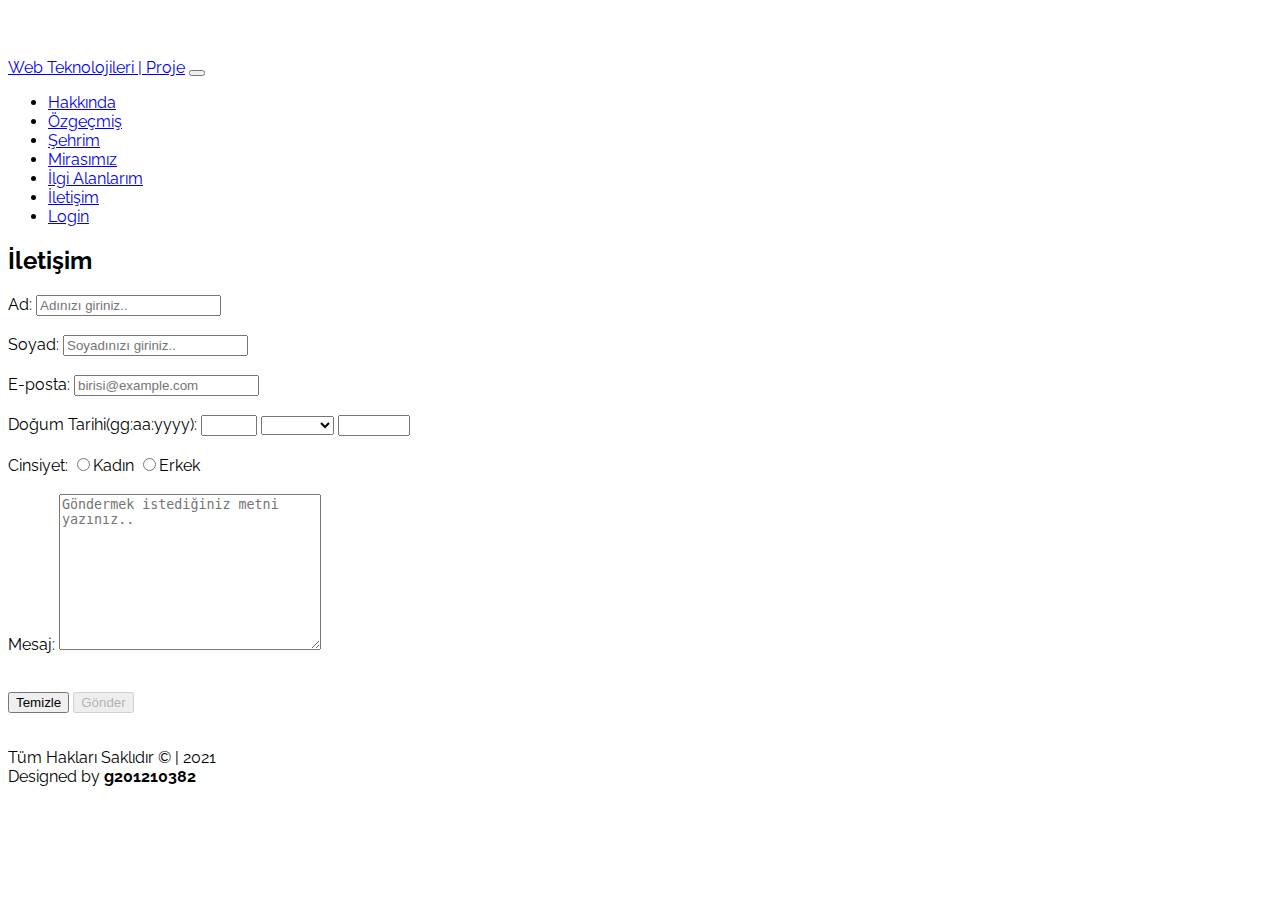
<file: iletisim.html>
<!doctype html>
<html lang="en">

<head>
    <!-- Required meta tags -->
    <meta charset="utf-8">
    <meta name="viewport" content="width=device-width, initial-scale=1">

    <!-- Bootstrap CSS -->
    <link href="https://cdn.jsdelivr.net/npm/bootstrap@5.0.1/dist/css/bootstrap.min.css" rel="stylesheet" integrity="sha384-+0n0xVW2eSR5OomGNYDnhzAbDsOXxcvSN1TPprVMTNDbiYZCxYbOOl7+AMvyTG2x" crossorigin="anonymous">

    <link rel="preconnect" href="https://fonts.gstatic.com">

    <link href="https://fonts.googleapis.com/css2?family=Raleway:wght@200;300&display=swap" rel="stylesheet">

    <link rel="stylesheet" href="css/style.css">

    <title>Web Teknolojileri | Proje</title>
</head>

<body>

    <nav class="navbar navbar-expand-lg navbar-dark bg-dark fixed-top">
        <div class="container-fluid">
            <a class="navbar-brand" href="#">Web Teknolojileri | Proje</a>
            <button class="navbar-toggler" type="button" data-bs-toggle="collapse" data-bs-target="#navbarNavDropdown" aria-controls="navbarNavDropdown" aria-expanded="false" aria-label="Toggle navigation">
                <span class="navbar-toggler-icon"></span>
            </button>
            <div class="collapse navbar-collapse justify-content-end" id="navbarNavDropdown">
                <ul class="navbar-nav">
                    <li class="nav-item">
                        <a class="nav-link active" aria-current="page" href="index.html">Hakkında</a>
                    </li>
                    <li class="nav-item">
                        <a class="nav-link" href="ozgecmis.html">Özgeçmiş</a>
                    </li>
                    <li class="nav-item">
                        <a class="nav-link" href="sehrim.html">Şehrim</a>
                    </li>
                    <li class="nav-item">
                        <a class="nav-link" href="miras.html">Mirasımız</a>
                    </li>
                    <li class="nav-item">
                        <a class="nav-link" href="ilgialanlarim.html">İlgi Alanlarım</a>
                    </li>
                    <li class="nav-item">
                        <a class="nav-link" href="iletisim.html">İletişim</a>
                    </li>
                    <li class="nav-item">
                        <a class="nav-link" href="login.html">Login</a>
                    </li>
                </ul>
            </div>
        </div>
    </nav>


    <section class="p-5 text-center iletisim" id="iletisim">
        <div class="container">

            <h2 class="mb-5 font-weight-bold">İletişim</h2>

            <form action="iletisim.php" method="POST" class="col-md-10 text-left m-auto form">

                <div class="form-group row">
                    <label for="" class="col-md-4 align-self-center">Ad:</label>
                    <input type="text" placeholder="Adınızı giriniz.." class="col-md-6" name="ad" required>
                </div>

                <br>

                <div class="form-group row">
                    <label for="" class="col-md-4 align-self-center">Soyad:</label>
                    <input type="text" name="soyad" placeholder="Soyadınızı giriniz.." class="col-md-6" required>
                </div>

                <br>

                <div class="form-group row">
                    <label for="" class="col-md-4 align-self-center">E-posta:</label>
                    <input type="email" name="mail" placeholder="birisi@example.com" required class="col-md-6">
                </div>

                <br>

                <div class="form-group row">
                    <label for="" class="col-md-4 align-self-center">Doğum Tarihi(gg:aa:yyyy):</label>

                    <input type="number" id="dogumtarihigun" name="dogumtarihigun" class="col-md-1" required min="01" max="31">

                    <select name="dogumtarihiay" id="dogumtarihiay" class="col-md-2" required>
                        <option selected></option>
                        <option value="01">Ocak</option>
                        <option value="02">Şubat</option>
                        <option value="03">Mart</option>
                        <option value="04">Nisan</option>
                        <option value="05">Mayıs</option>
                        <option value="06">Haziran</option>
                        <option value="07">Temmuz</option>
                        <option value="08">Ağustos</option>
                        <option value="09">Eylül</option>
                        <option value="10">Ekim</option>
                        <option value="11">Kasım</option>
                        <option value="12">Aralık</option>
                    </select>

                    <input type="number" name="dogumtarihiyil" class="col-md-2" required min="01" max="2021">
                </div>

                <br>

                <div class="form-group row">
                    <label for="other" class="col-md-4 align-self-center">Cinsiyet:</label>
                    <input type="radio" name="cinsiyet" value="kadın" class="col-md-2" required>Kadın
                    <input type="radio" name="cinsiyet" value="erkek" class="col-md-2" required>Erkek
                </div>

                <br>

                <div class="form-group row">
                    <label for="" class="col-md-4 align-self-center">Mesaj:</label>
                    <textarea placeholder="Göndermek istediğiniz metni yazınız.." id="mesaj" name="mesaj" cols="30" rows="10" class="col-md-6" required></textarea>
                </div>

                <br>

                <div class="form-group row">
                    <label for="" class="col-md-4 align-self-center"></label>
                    <br>
                    <button type="reset" class="col-md-3">Temizle</button>
                    <button type="submit" class="col-md-3" name="kaydet" id="kaydet"> Gönder </button>
                </div>
                <br>
            </form>
        </div>
    </section>


    <script>
        const control = form => {
            let invalids = form.querySelectorAll(':invalid'),
                button = form.querySelector('button[type="submit"]');

            console.log(invalids);

            if (invalids.length === 0) {
                button.removeAttribute('disabled');
            } else {
                button.setAttribute('disabled', 'disabled');
            }
        }

        let forms = document.querySelectorAll('.form')
        forms.forEach(form => {
            control(form);
            form.addEventListener('reset', () => setTimeout(() => control(form), 1));
            form.addEventListener('keyup', () => control(form));
            form.addEventListener('change', () => control(form));
        });

    </script>


    <div class="text-dark text-center">
        <p class="align-middle p-2 mb-4">
            <span>Tüm Hakları Saklıdır &copy; | 2021 </span> <br>
            <span>Designed by <b>g201210382</b></span>
        </p>
    </div>


    <!-- Optional JavaScript; choose one of the two! -->

    <!-- Option 1: Bootstrap Bundle with Popper -->
    <script src="https://cdn.jsdelivr.net/npm/bootstrap@5.0.1/dist/js/bootstrap.bundle.min.js" integrity="sha384-gtEjrD/SeCtmISkJkNUaaKMoLD0//ElJ19smozuHV6z3Iehds+3Ulb9Bn9Plx0x4" crossorigin="anonymous"></script>

    <!-- Option 2: Separate Popper and Bootstrap JS -->
    <!--
    <script src="https://cdn.jsdelivr.net/npm/@popperjs/core@2.9.2/dist/umd/popper.min.js" integrity="sha384-IQsoLXl5PILFhosVNubq5LC7Qb9DXgDA9i+tQ8Zj3iwWAwPtgFTxbJ8NT4GN1R8p" crossorigin="anonymous"></script>
    <script src="https://cdn.jsdelivr.net/npm/bootstrap@5.0.1/dist/js/bootstrap.min.js" integrity="sha384-Atwg2Pkwv9vp0ygtn1JAojH0nYbwNJLPhwyoVbhoPwBhjQPR5VtM2+xf0Uwh9KtT" crossorigin="anonymous"></script>
    -->

</body>

</html>
</file>
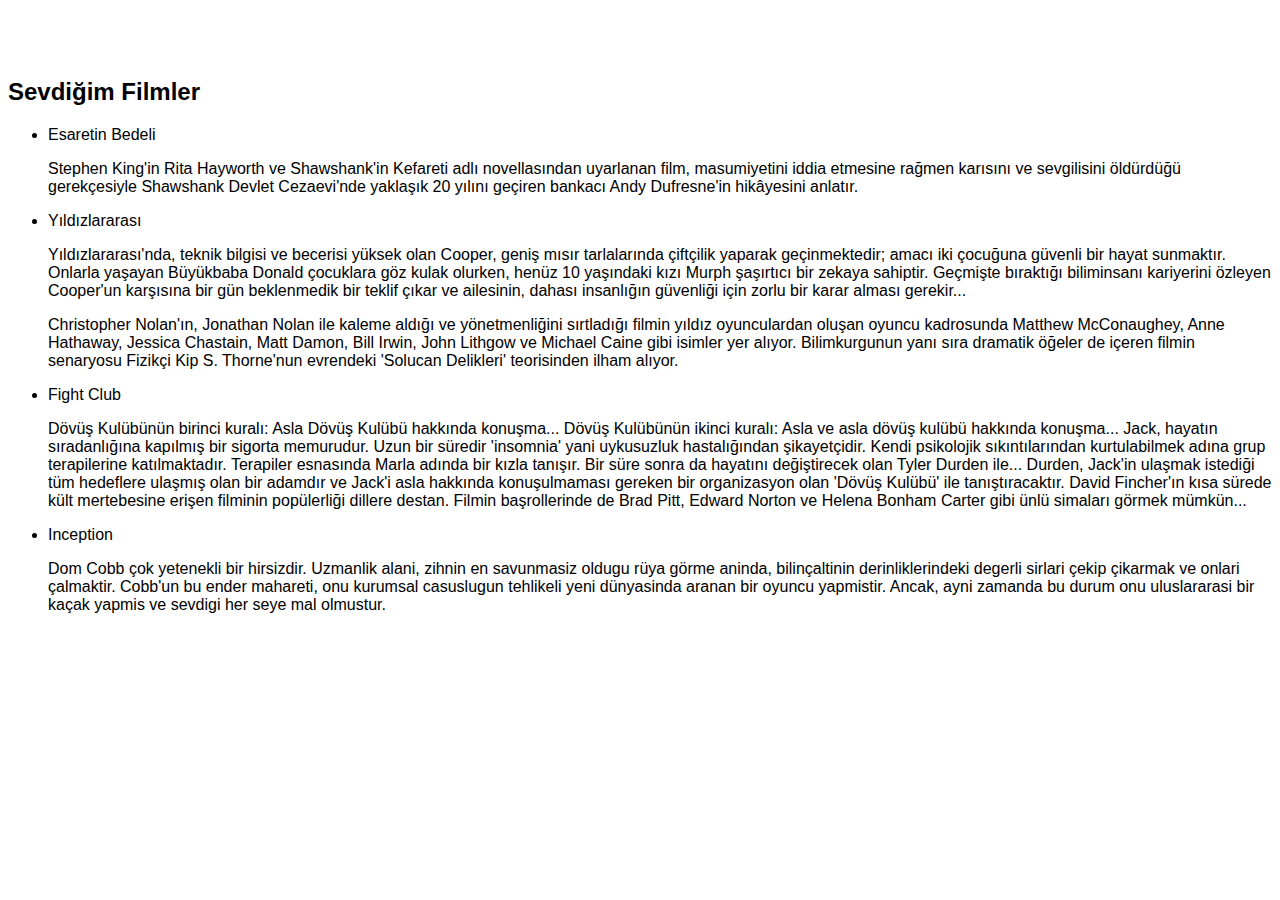
<file: sevdigimfilmler.html>
<!DOCTYPE html>
<html lang="en">

<head>
    <meta charset="UTF-8">
    <title>Sevdiğim Filmler</title>
    <link rel="stylesheet" href="css/style.css">
</head>

<body>
    <section class="p-5 text-center">
        <div class="container">
            <h2 class="mb-5 font-weight-bold">Sevdiğim Filmler</h2>
            <ul>
                <li>Esaretin Bedeli</li>
                <p>Stephen King'in Rita Hayworth ve Shawshank'in Kefareti adlı novellasından uyarlanan film, masumiyetini iddia etmesine rağmen karısını ve sevgilisini öldürdüğü gerekçesiyle Shawshank Devlet Cezaevi'nde yaklaşık 20 yılını geçiren bankacı Andy Dufresne'in hikâyesini anlatır.</p>
                
                <li>Yıldızlararası</li>
                <p>Yıldızlararası'nda, teknik bilgisi ve becerisi yüksek olan Cooper, geniş mısır tarlalarında çiftçilik yaparak geçinmektedir; amacı iki çocuğuna güvenli bir hayat sunmaktır. Onlarla yaşayan Büyükbaba Donald çocuklara göz kulak olurken, henüz 10 yaşındaki kızı Murph şaşırtıcı bir zekaya sahiptir. Geçmişte bıraktığı biliminsanı kariyerini özleyen Cooper'un karşısına bir gün beklenmedik bir teklif çıkar ve ailesinin, dahası insanlığın güvenliği için zorlu bir karar alması gerekir... </p>              
                <p>Christopher Nolan'ın, Jonathan Nolan ile kaleme aldığı ve yönetmenliğini sırtladığı filmin yıldız oyunculardan oluşan oyuncu kadrosunda Matthew McConaughey, Anne Hathaway, Jessica Chastain, Matt Damon, Bill Irwin, John Lithgow ve Michael Caine gibi isimler yer alıyor. Bilimkurgunun yanı sıra dramatik öğeler de içeren filmin senaryosu Fizikçi Kip S. Thorne'nun evrendeki 'Solucan Delikleri' teorisinden ilham alıyor.</p>
                
                <li>Fight Club</li>
                <p>Dövüş Kulübünün birinci kuralı: Asla Dövüş Kulübü hakkında konuşma... Dövüş Kulübünün ikinci kuralı: Asla ve asla dövüş kulübü hakkında konuşma... Jack, hayatın sıradanlığına kapılmış bir sigorta memurudur. Uzun bir süredir 'insomnia' yani uykusuzluk hastalığından şikayetçidir. Kendi psikolojik sıkıntılarından kurtulabilmek adına grup terapilerine katılmaktadır. Terapiler esnasında Marla adında bir kızla tanışır. Bir süre sonra da hayatını değiştirecek olan Tyler Durden ile... Durden, Jack'in ulaşmak istediği tüm hedeflere ulaşmış olan bir adamdır ve Jack'i asla hakkında konuşulmaması gereken bir organizasyon olan 'Dövüş Kulübü' ile tanıştıracaktır. David Fincher'ın kısa sürede kült mertebesine erişen filminin popülerliği dillere destan. Filmin başrollerinde de Brad Pitt, Edward Norton ve Helena Bonham Carter gibi ünlü simaları görmek mümkün...</p>
                
                <li>Inception</li>
                <p>Dom Cobb çok yetenekli bir hirsizdir. Uzmanlik alani, zihnin en savunmasiz oldugu rüya görme aninda, bilinçaltinin derinliklerindeki degerli sirlari çekip çikarmak ve onlari çalmaktir. Cobb'un bu ender mahareti, onu kurumsal casuslugun tehlikeli yeni dünyasinda aranan bir oyuncu yapmistir. Ancak, ayni zamanda bu durum onu uluslararasi bir kaçak yapmis ve sevdigi her seye mal olmustur.</p>
                
            </ul>
        </div>
    </section>
</body>

</html>
</file>
<file: css/style.css>
.imgSlider {
    height: 500px;
}

.imgSlider:hover {
    opacity: 0.8;
}

body {
    padding-top: 50px;
    font-family: 'Raleway', sans-serif;
}

.brace {

    border: none;
    border-top: 3px solid #343a40;
    max-width: 250px;
    margin: 25px auto;
}

.bolme {
    border: black;
    border-top: 3px solid black;
    margin: 25px auto;
}

.icon {
    color: F2F2F2;
    position: relative;
    top: -60px;
    font-size: 45px;
    border: 10px solid #FFFFFF;
    background-color: #FFFFFF;
}

.header {
    padding: 50px 20px 30px 20px;
}

.header h1 {
    font-size: 50px;
    color: black;
}

.header input {
    width: 100%;
    padding: 10px;
    background: transparent;
    border=0;
    outline: 0;
    border-bottom: 2px solid black;
    text-align: center;
    font-size: 20px;
    color: black;
}

.city {
    font-size: 35px;
    font-weight: 500;
    margin-bottom: 10px;
}

.temp {
    font-size: 100px;
    font-weight: 700;
    margin-bottom: 15px;
}

.desc {
    font-size: 25px;
    font-style: italic;
    margin-bottom: 10px;

}

.app {
    display: flex;
    flex-direction: column;
    align-items: center;
    text-align: center;
    height: 100vh;
}

.figure:hover {
    opacity: 0.6;
}

.size {
    height: 175px;
    width: 250px;
}

.resume_wrapper {
    display: flex;
    width: 800px;
    margin: 50px auto;
    background: #fff;
    padding: 10px;
}

.resume_wrapper .resume_left {
    width: 35%;
    background: #26252d;
}

.resume_wrapper .resume_left .resume_image {
    width: 100%;
}

.resume_wrapper .resume_left .resume_image img {
    width: 100%;
    display: block;
}

.resume_wrapper .resume_title {
    color: #fff;
    text-transform: uppercase;
    font-weight: 700;
    font-size: 16px;
    margin-bottom: 10px;
    letter-spacing: 4px;
}

.resume_wrapper .resume_left .resume_info {
    color: #84838b;
}

.resume_wrapper .resume_left .resume_bottom {
    padding: 20px 30px;
}

.resume_wrapper .resume_item {
    padding: 20px 0;
    border-bottom: 1px solid #0175b2;
}

.resume_wrapper .resume_item:last-child {
    border-bottom: 0;
}

.resume_wrapper .resume_left .resume_namerole {
    display: none;
}

.resume_wrapper .resume_namerole .name {
    font-size: 20px;
    color: #fff;
    text-transform: uppercase;
    font-weight: 700;
    margin-bottom: 5px;
    letter-spacing: 4px;
}

.resume_wrapper .resume_left .resume_namerole .role {
    color: #84838b;
}

.resume_wrapper .resume_left .resume_contact .resume_info:last-child {
    margin-top: 10px;
}

.resume_wrapper .resume_left .resume_contact .resume_subtitle {
    color: #fff;
    margin-bottom: 2px;
}

.resume_wrapper .resume_left .resume_skills .skills_list {
    display: flex;
    justify-content: space-between;
    margin-bottom: 5px;
}

.resume_wrapper .resume_left .resume_skills .skills_list .skills_bar p {
    position: relative;
    width: 125px;
    height: 20px;
    background: #fff;
}

.resume_wrapper .resume_left .resume_skills .skills_list .skills_bar p span {
    position: absolute;
    top: 0;
    left: 0;
    background: #0175b2;
    width: 100%;
    height: 100%;
}

.resume_wrapper .resume_right {
    width: 65%;
    padding: 20px 40px;
    color: #26252d;
}

.resume_wrapper .resume_right .resume_namerole .name {
    color: #26252d;
    font-size: 32px;
}

.resume_wrapper .resume_right .resume_namerole .role {
    font-size: 14px;
    text-transform: uppercase;
}

.resume_wrapper .resume_right .resume_item .resume_title {
    color: #26252d;
}

.resume_wrapper .resume_right .resume_data {
    display: flex;
}

.resume_wrapper .resume_right .resume_data .year {
    padding-right: 35px;
    width: 115px;
    position: relative;
}

.resume_wrapper .resume_right .resume_data .content {
    padding-left: 35px;
    margin-bottom: 20px;
    width: calc(100% - 115px);
}

.resume_wrapper .resume_right .resume_data .year:before {
    content: "";
    position: absolute;
    top: 5px;
    right: 0;
    width: 10px;
    height: 10px;
    background: #fff;
    border: 1px solid #26252d;
    border-radius: 50%;
}

.resume_wrapper .resume_right .resume_data .year:after {
    content: "";
    position: absolute;
    top: 17px;
    right: 4px;
    width: 3px;
    height: 90%;
    background: #0175b2;
}

.resume_wrapper .resume_right .resume_data:last-child .year:after {
    display: none;
}

.resume_wrapper .resume_right .resmue_interests .resume_info {
    display: flex;
    justify-content: space-between;
    text-align: center;
}

.resume_wrapper .resume_right {
    font-size: 17px;
    color: #343a40;
    margin-bottom: 10px;
}


@media screen and (max-width: 800px) {
    .resume_wrapper .resume_right .resume_namerole {
        display: none;
    }

    .resume_wrapper .resume_left .resume_namerole {
        display: block;
    }

    .resume_wrapper {
        width: 95%;
        margin: 10px auto;
        flex-direction: column;
    }

    .resume_wrapper .resume_left,
    .resume_wrapper .resume_right {
        width: 100%;
    }
}

@media screen and (max-width: 424px) {
    .resume_wrapper .resume_right {
        padding: 20px 30px;
    }

    .resume_wrapper .resume_right .resume_data {
        flex-direction: column;
    }

    .resume_wrapper .resume_right .resume_data .year {
        padding: 0;
        margin-bottom: 5px;
        width: 100%;
        color: #0175b2;
    }

    .resume_wrapper .resume_right .resume_data .year:before,
    .resume_wrapper .resume_right .resume_data .year:after {
        display: none;
    }

    .resume_wrapper .resume_right .resume_data .content {
        width: 100%;
        padding: 0;
    }

    .resume_wrapper .resume_right {
        font-size: 24px;
    }
</file>
